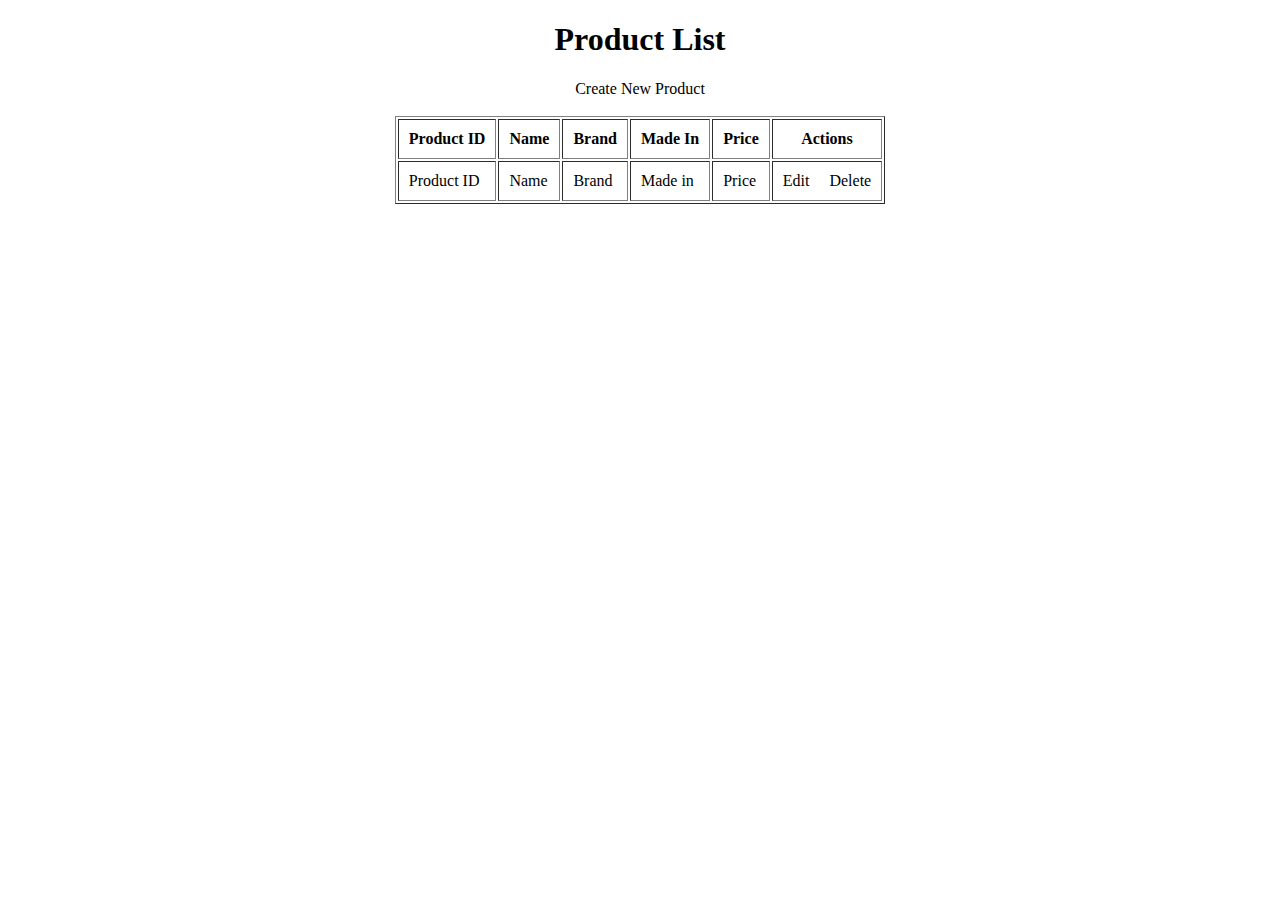
<file: hellospringdatajpa/src/main/resources/templates/index.html>
<!DOCTYPE html>
<html xmlns="http://www.w3.org/1999/xhtml"
      xmlns:th="http://www.thymeleaf.org">
<head>
    <meta charset="utf-8"/>
    <title>Product Manager</title>
</head>
<body>
<div align="center">
    <h1>Product List</h1>
    <a th:href="@{'/new/'}">Create New Product</a>
    <br/><br/>
    <table border="1" cellpadding="10">
        <thead>
        <tr>
            <th>Product ID</th>
            <th>Name</th>
            <th>Brand</th>
            <th>Made In</th>
            <th>Price</th>
            <th>Actions</th>
        </tr>
        </thead>
        <tbody>
        <tr th:each="product : ${listProducts}">
            <td th:text="${product.id}">Product ID</td>
            <td th:text="${product.name}">Name</td>
            <td th:text="${product.brand}">Brand</td>
            <td th:text="${product.madein}">Made in</td>
            <td th:text="${product.price}">Price</td>
            <td>
                <a th:href="@{'/edit/' + ${product.id}}">Edit</a>
                &nbsp;&nbsp;&nbsp;
                <a th:href="@{'/delete/' + ${product.id}}">Delete</a>
            </td>
        </tr>
        </tbody>
    </table>
    <!--
    HTML href
    tymelaef th:href
    !-->
</div>
</body>
</html>
</file>
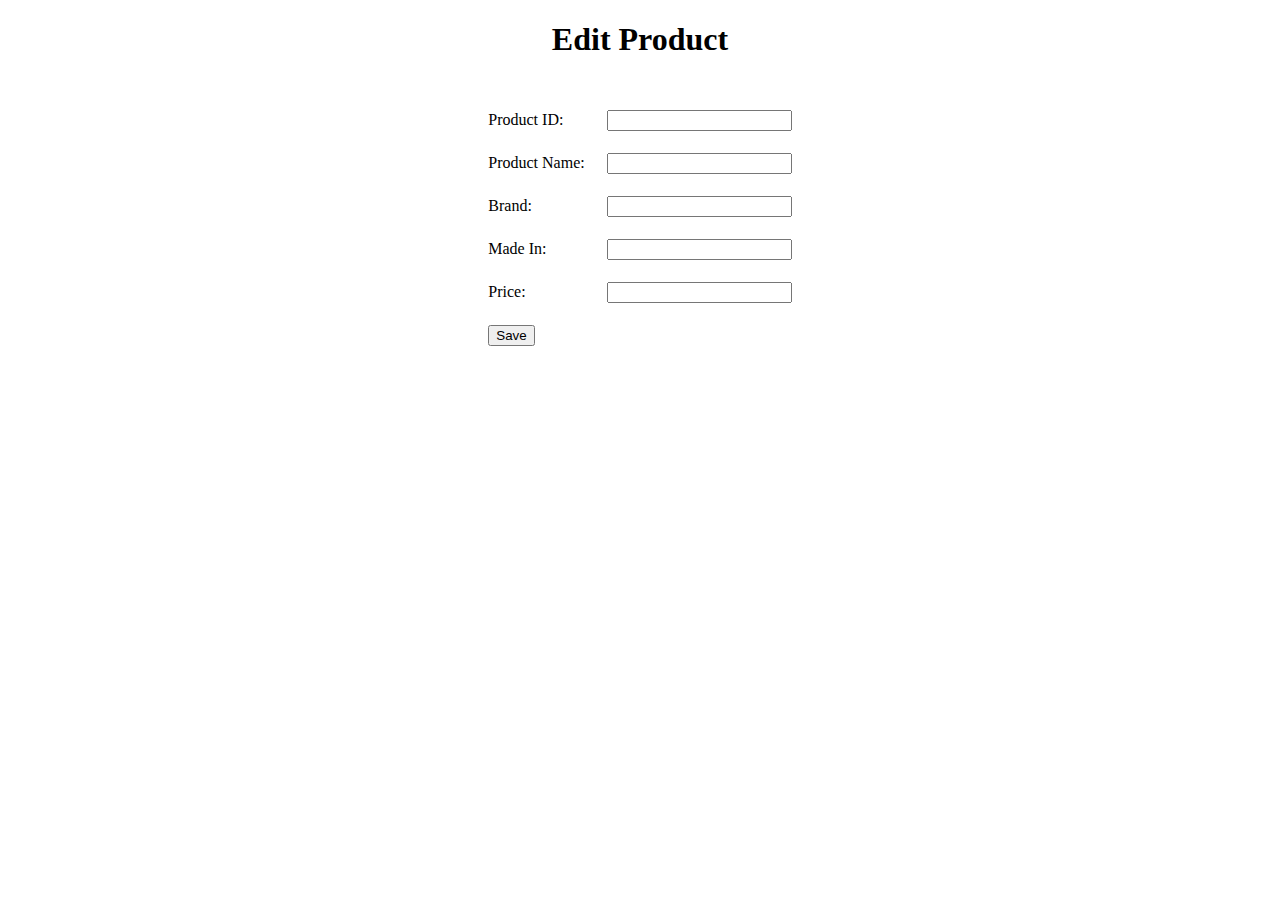
<file: hellospringdatajpa/src/main/resources/templates/edit_product.html>
<!DOCTYPE html>
<html xmlns="http://www.w3.org/1999/xhtml"
      xmlns:th="http://www.thymeleaf.org">
<head>
    <meta charset="utf-8" />
    <title>Edit Product</title>
</head>
<body>
<div align="center">
    <h1>Edit Product</h1>
    <br />
    <form action="#" th:action="@{/save}" th:object="${product}"
          method="post">

        <table border="0" cellpadding="10">
            <tr>
                <td>Product ID:</td>
                <td>
                    <input type="text" th:field="*{id}" readonly="readonly" />
                </td>
            </tr>
            <tr>
                <td>Product Name:</td>
                <td>
                    <input type="text" th:field="*{name}" />
                </td>
            </tr>
            <tr>
                <td>Brand:</td>
                <td><input type="text" th:field="*{brand}" /></td>
            </tr>
            <tr>
                <td>Made In:</td>
                <td><input type="text" th:field="*{madein}" /></td>
            </tr>
            <tr>
                <td>Price:</td>
                <td><input type="text" th:field="*{price}" /></td>
            </tr>
            <tr>
                <td colspan="2"><button type="submit">Save</button> </td>
            </tr>
        </table>
    </form>
</div>
</body>
</html>
</file>
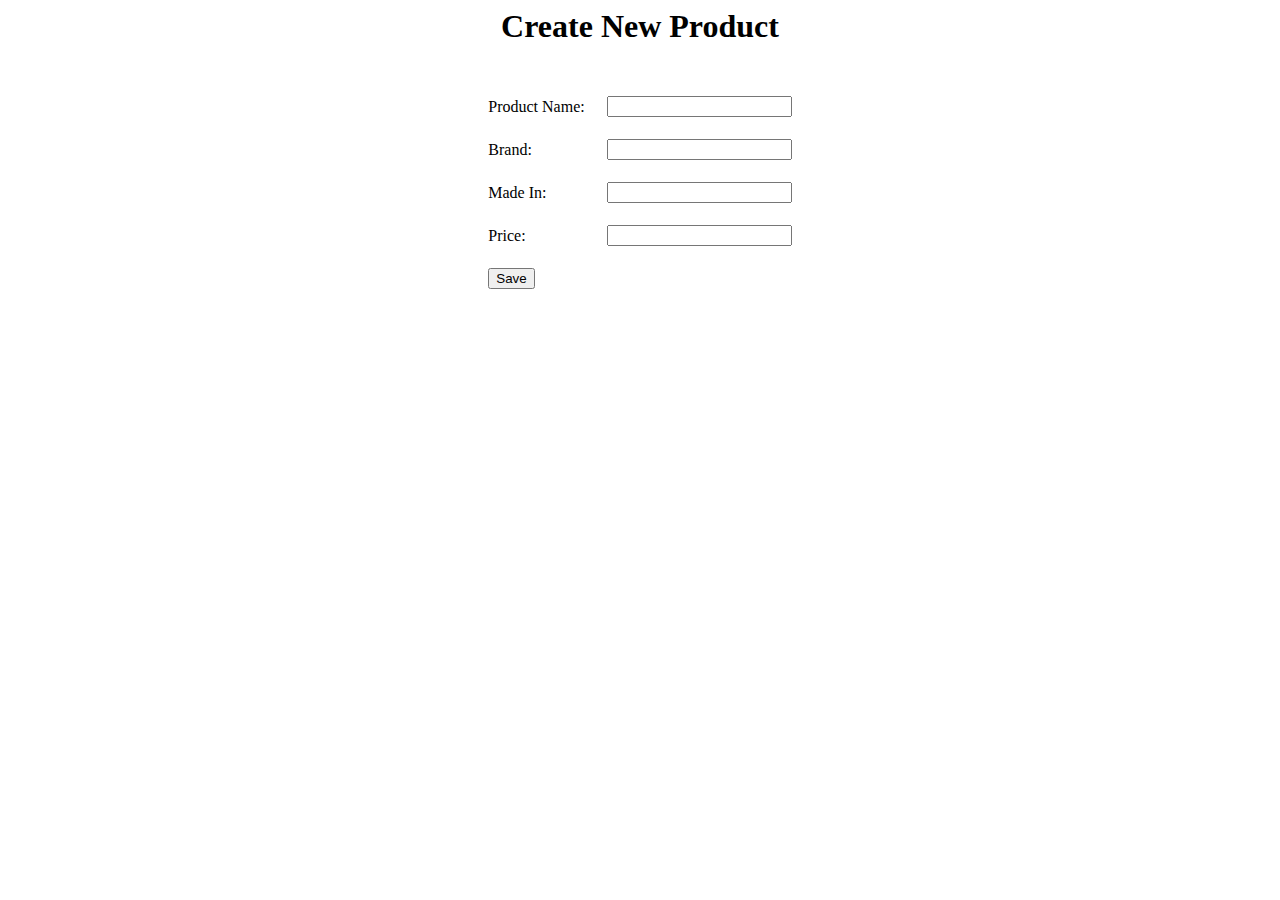
<file: hellospringdatajpa/src/main/resources/templates/new_product.html>
<html xmlns="http://www.w3.org/1999/xhtml"
      xmlns:th="http://www.thymeleaf.org">
<head>
    <meta charset="utf-8" />
    <title>Create New Product</title>
</head>
<body>
<div align="center">
    <h1>Create New Product</h1>
    <br/>
    <form action="#" th:action="@{/save}" th:object="${product}"
          method="post">
      <table border="0" cellpadding="10">
            <tr>
                <td>Product Name:</td>
                <td><input type="text" th:field="*{name}" /></td>
            </tr>
            <tr>
                <td>Brand:</td>
                <td><input type="text" th:field="*{brand}" /></td>
            </tr>
            <tr>
                <td>Made In:</td>
                <td><input type="text" th:field="*{madein}" /></td>
            </tr>
            <tr>
                <td>Price:</td>
                <td><input type="text" th:field="*{price}" /></td>
            </tr>
            <tr>
                <td colspan="2"><button type="submit">Save</button> </td>
            </tr>
        </table>
    </form>
</div>
</body>
</html>
</file>
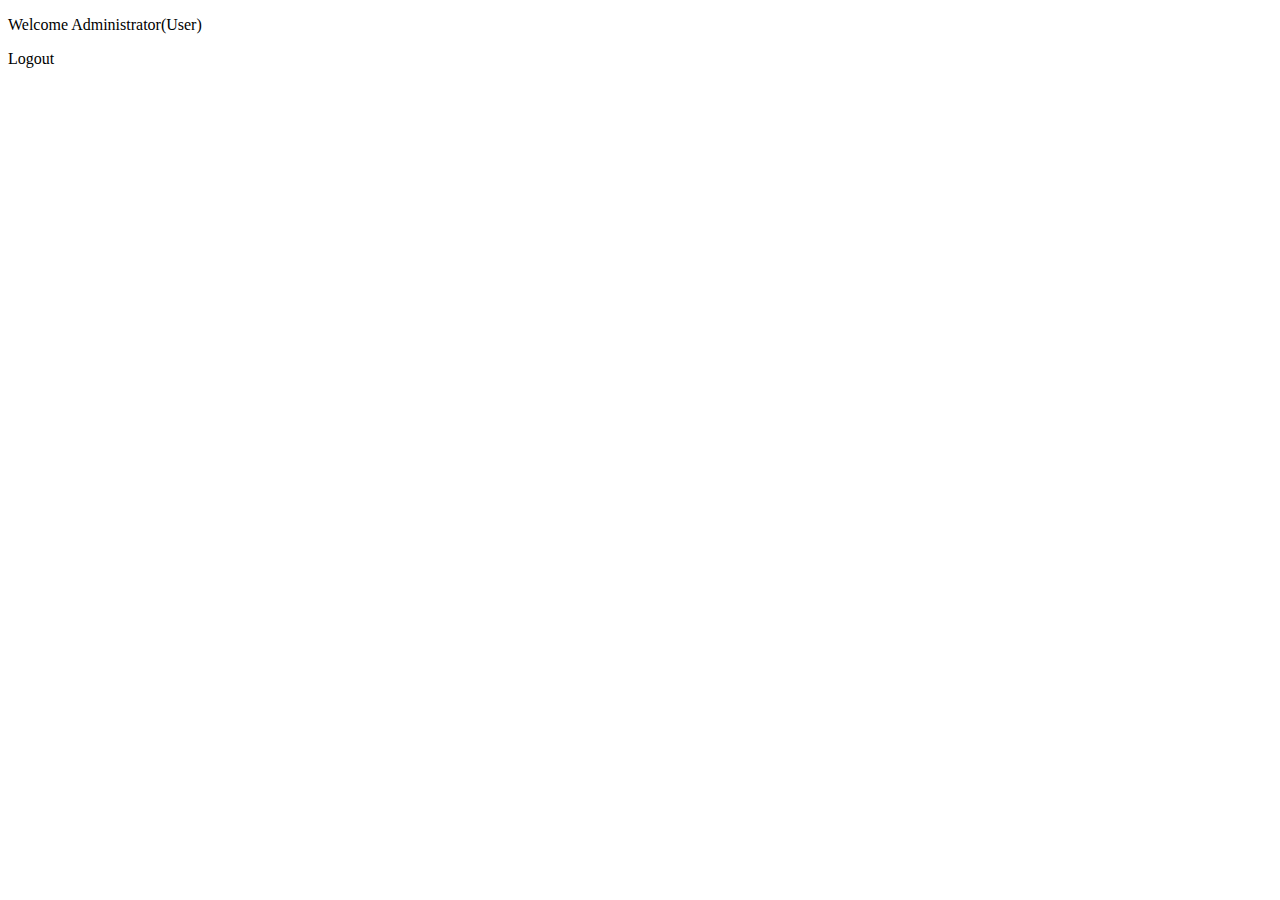
<file: hellospringsecurity/src/main/resources/templates/adminhome.html>
<!DOCTYPE html>
<html xmlns="http://www.w3.org/1999/xhtml"
      xmlns:th="http://www.thymeleaf.org"
      xmlns:sec="http://www.thymeleaf.org/thymeleaf-extras-springsecurity5">

<head>
    <title>SpringBoot Security</title>
</head>
<body>
<p>Welcome Administrator(<span sec:authentication="principal.username">User</span>)</p>
<p><a th:href="@{/logout}">Logout</a></p>
</body>

</html>
</file>
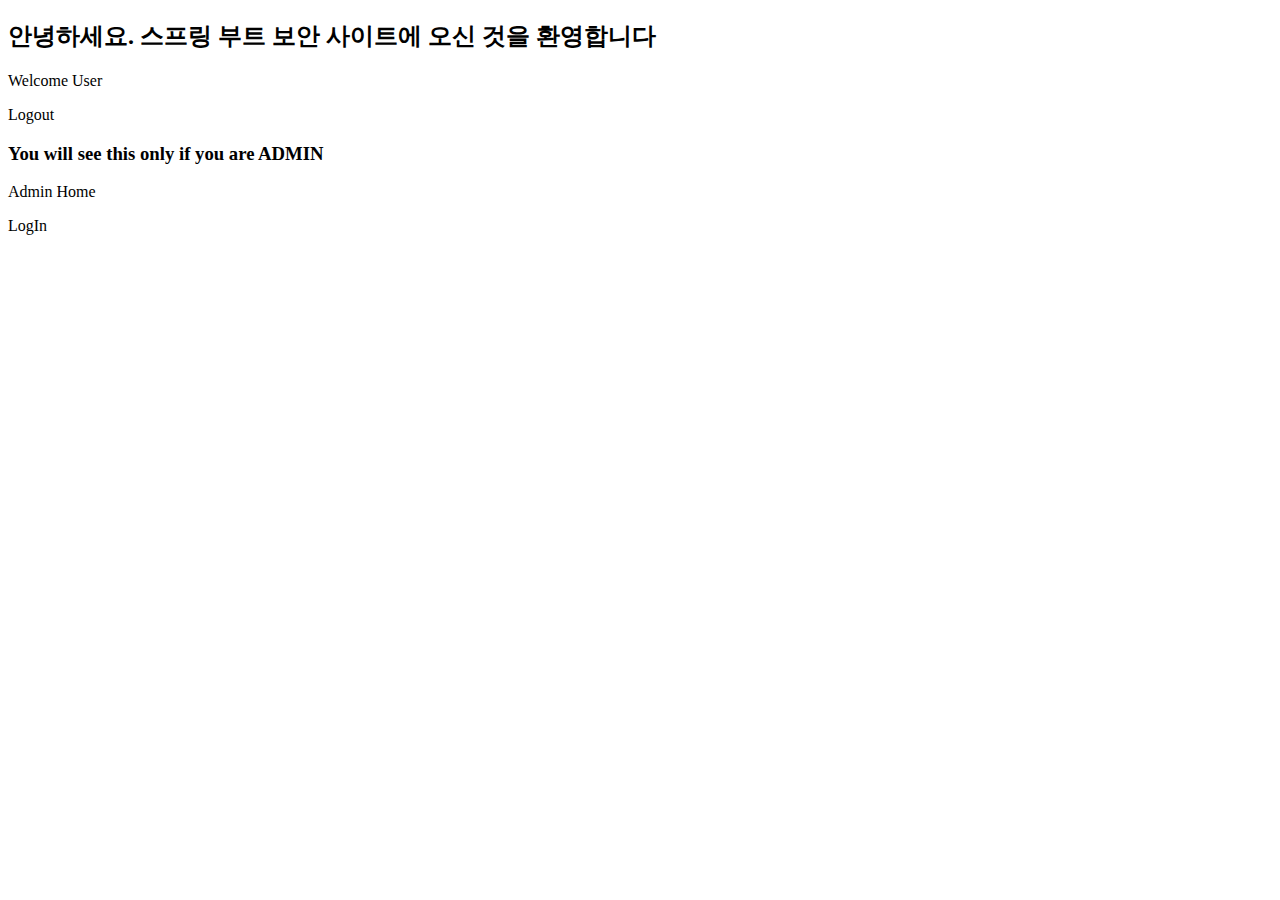
<file: hellospringsecurity/src/main/resources/templates/home.html>
<!DOCTYPE html>
<html xmlns="http://www.w3.org/1999/xhtml"
      xmlns:th="http://www.thymeleaf.org"
      xmlns:sec="http://www.thymeleaf.org/thymeleaf-extras-springsecurity5">
<head>
    <title>SpringBoot Security</title>
</head>

<body>
<h2> 안녕하세요. 스프링 부트 보안 사이트에 오신 것을 환영합니다 </h2>
<!-- 인증 받은 경우  -->
<div sec:authorize="isAuthenticated()">
    <p>Welcome <span sec:authentication="principal.username">User</span></p>
    <p><a th:href="@{/logout}">Logout</a></p>

    <!-- Admin인 경우 -->
    <div sec:authorize="hasRole('ROLE_ADMIN')">
        <h3>You will see this only if you are ADMIN</h3>
        <p><a th:href="@{/admin/home}">Admin Home</a></p>
    </div>
</div>

<!-- 인증안 받은 경우  -->
<div sec:authorize="isAnonymous()">
    <p><a th:href="@{/login}">LogIn</a></p>
</div>
</body>
</html>
</file>
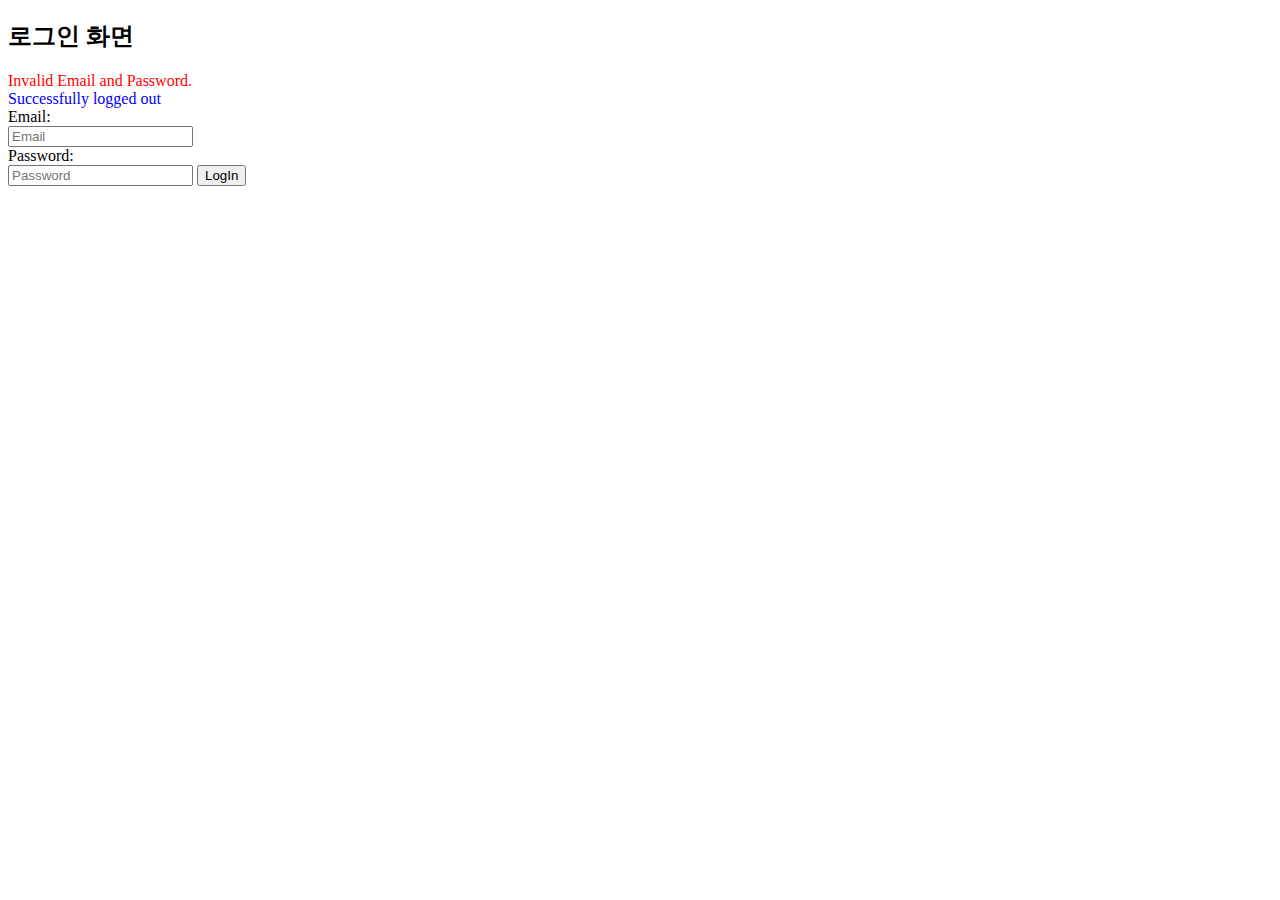
<file: hellospringsecurity/src/main/resources/templates/login.html>
<!DOCTYPE html>
<html xmlns="http://www.w3.org/1999/xhtml"
      xmlns:th="http://www.thymeleaf.org"
      xmlns:sec="http://www.thymeleaf.org/thymeleaf-extras-springsecurity5">

<head>
  <title>SpringBoot Security</title>
</head>
<body>
<h2> 로그인 화면 </h2>
<form action="login" th:action="@{/login}" method="post">
  <!-- 로그인 실패 시 보여주는 내용 -->
  <div th:if="${param.error}">
    <span style="color:red">Invalid Email and Password.</span>
  </div>
  <!-- 로그인 아웃 시 보여주는 내용 -->
  <div th:if="${param.logout}">
    <span style="color:blue">Successfully logged out</span>
  </div>

  <label for="id-email">Email:</label><br>
  <input type="email" id="id-email" name="username" placeholder="Email"><br>

  <label for="id-password">Password:</label><br>
  <input type="password" id="id-password" name="password" placeholder="Password" />

  <button type="submit">LogIn</button>
</form>
</body>
</html>
</file>
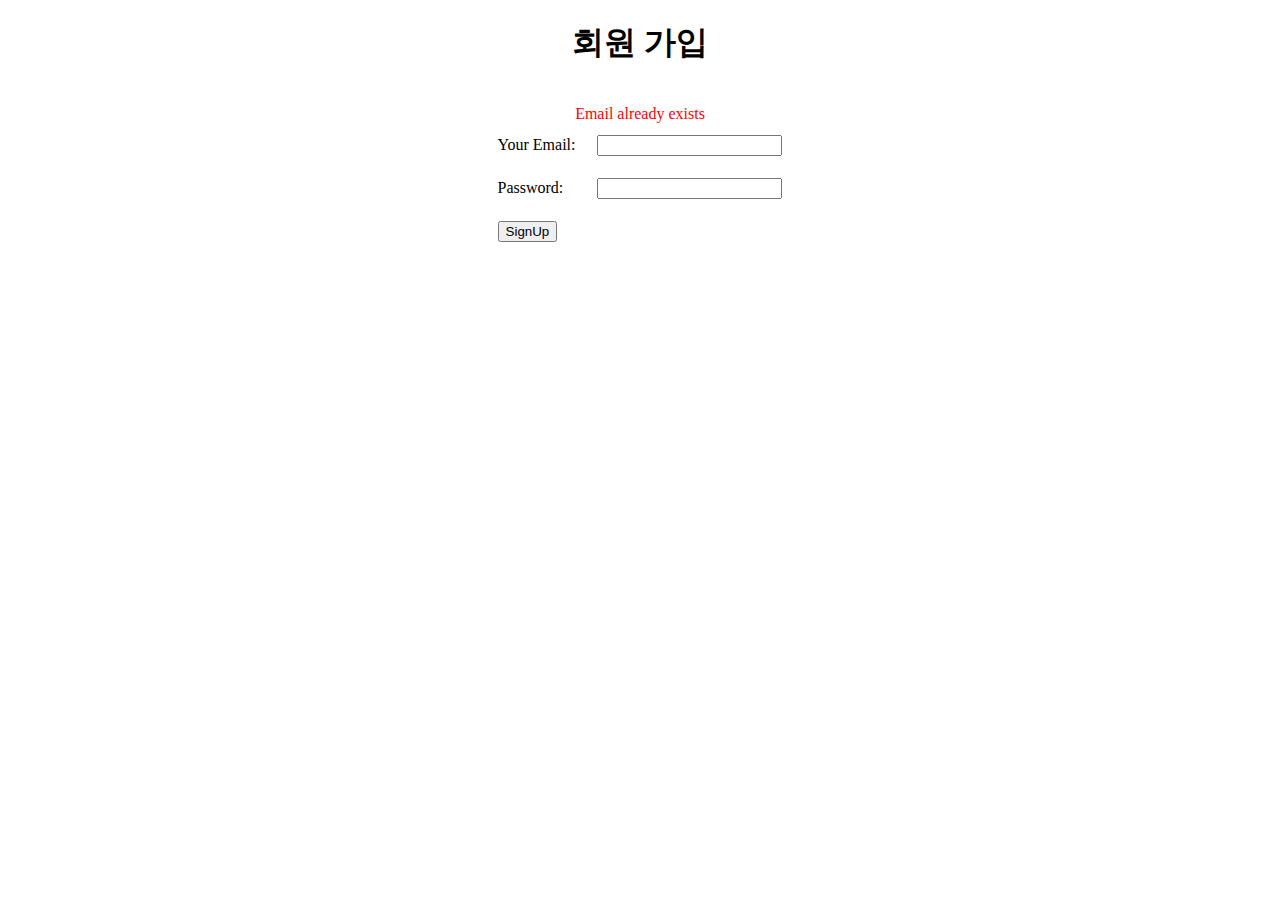
<file: hellospringsecurity/src/main/resources/templates/signup.html>
<!DOCTYPE html>
<html xmlns="http://www.w3.org/1999/xhtml"
      xmlns:th="http://www.thymeleaf.org">

<head>
  <title>SignUp Page</title>
</head>

<body>
<div align="center">
  <h1>회원 가입</h1>
  <br />

  <form  action="#" th:action="@{/signup}" th:object="${user}" method="post">

    <table border="0" cellpadding="10">
      <tr>
        <div th:if="${emailExists}">
          <span style="color:red">Email already exists</span>
        </div>

        <td>Your Email:</td>
        <td><input type="text" th:field="*{email}" /></td>
      </tr>
      <tr>
        <td>Password:</td>
        <td><input type="password" th:field="*{password}" /></td>
      </tr>

      <tr>
        <td colspan="2"><button type="submit">SignUp</button> </td>
      </tr>
    </table>
  </form>
</div>
</body>
</html>
</file>
